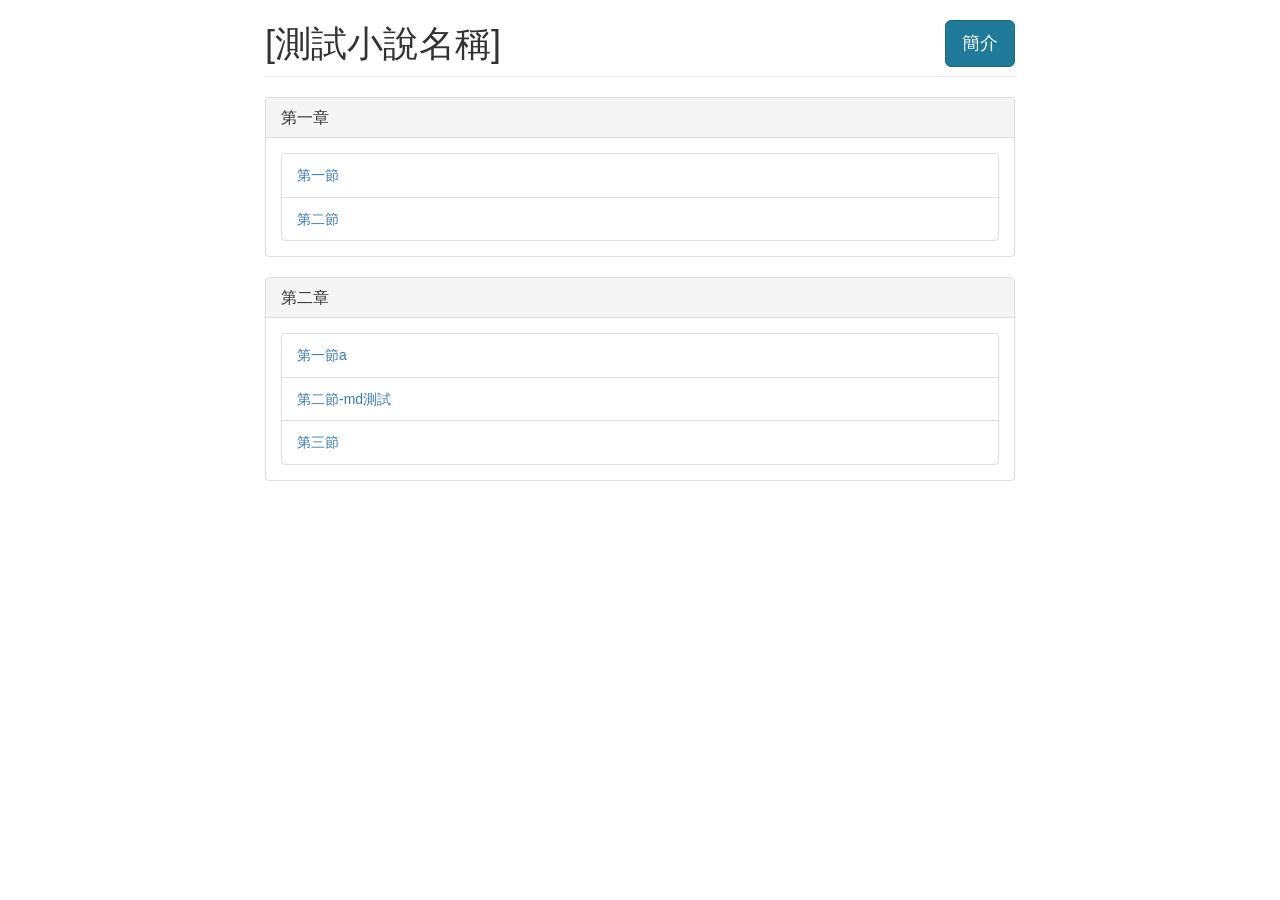
<file: index.html>
<!DOCTYPE html>
<html lang="zh-Hant">
<head>
    <title></title>
    <meta http-equiv="Content-Type" content="text/html; charset=utf-8" />
    <meta name="viewport" content="width=device-width, initial-scale=1" />
    <link rel="stylesheet" href="style.css?v0.7.0">

    <script type="text/javascript" src="tools.js?v0.7.0"></script>
</head>

<body >

<div class="container div-body">
    <header class="page-header">
        <h1 class="novel-title"></h1>
        <a href="about.html" class="btn btn-info btn-lg">簡介</a>
    </header>
</div>

<script>

window.onload=init;

function init(){

    var div_body = document.querySelector("div.div-body");

    initNovelTitle();

    getArrayByFilename("chapters.txt", function(chap_list){
        for(var i = 0; i < chap_list.length; i++)
            appendChapter(div_body, chap_list[i]);
    }, function(){
        div_body.appendChild(el("div", "alert alert-danger", "讀不到 chapters.txt"));
    });

}

// 先照順序把章掛上去，各章的節列表再平行載入填進來
function appendChapter(div_body, chapter_name){

    var newdiv = el("div", "panel panel-default");
    var newdiv_head = el("div", "panel-heading");
    var newdiv_body = el("div", "panel-body");
    var newdiv_list = el("div", "list-group");

    newdiv_head.appendChild(el("h3", "panel-title", chapter_name));
    newdiv_body.appendChild(newdiv_list);
    newdiv.appendChild(newdiv_head);
    newdiv.appendChild(newdiv_body);
    div_body.appendChild(newdiv);

    getArrayByFilename(getChapterListUrl(chapter_name), function(tt_list){
        for(var j = 0; j < tt_list.length; j++){
            var link = el("a", "list-group-item", removeFileExt(tt_list[j]));
            link.href = getContentUrl(chapter_name, tt_list[j]);
            newdiv_list.appendChild(link);
        }
    }, function(){
        newdiv_list.appendChild(el("div", "list-group-item text-danger",
                                   "讀不到 " + chapter_name + "/list.txt"));
    });

}

</script>


</body>
</html>
</file>
<file: style.css>
/* 取代 Bootstrap 3，只留本站用到的部分 */

:root {
    --text: #333;
    --muted: #777;
    --bg: #fff;
    --border: #ddd;
    --panel-head: #f5f5f5;
    --hover: #f5f5f5;
    --link: #337ab7;
    --reading-bg: #e7f3ed;
    --danger: #a94442;
    --danger-bg: #f2dede;
    --danger-border: #ebccd1;
    --info: #1f7a99;
    --info-border: #1a6882;
    --primary: #337ab7;
    --primary-border: #2e6da4;
    --rule: #eee;
    --code-bg: rgba(0, 0, 0, 0.06);
    --pre-bg: rgba(0, 0, 0, 0.04);
}

@media (prefers-color-scheme: dark) {
    :root {
        --text: #ddd;
        --muted: #999;
        --bg: #1b1d1f;
        --border: #3a3d40;
        --panel-head: #25282b;
        --hover: #2c3033;
        --link: #7ab8ef;
        --reading-bg: #1f2a25;
        --danger: #f09a9a;
        --danger-bg: #3a2224;
        --danger-border: #5a3033;
        --rule: #2c3033;
        --code-bg: rgba(255, 255, 255, 0.08);
        --pre-bg: rgba(255, 255, 255, 0.05);
    }
}

*, *::before, *::after {
    box-sizing: border-box;
}

html {
    -webkit-text-size-adjust: 100%;
    color-scheme: light dark;
}

body {
    margin: 0;
    font-family: "Helvetica Neue", Helvetica, Arial, "PingFang TC", "Microsoft JhengHei", sans-serif;
    font-size: 14px;
    line-height: 1.6;
    color: var(--text);
    background: var(--bg);
}

a {
    color: var(--link);
    text-decoration: none;
}

a:hover, a:focus {
    text-decoration: underline;
}

h1, h2, h3, h4, h5, h6 {
    margin: 20px 0 10px;
    font-weight: 500;
    line-height: 1.2;
}

h1 { font-size: 36px; }
h2 { font-size: 30px; }
h3 { font-size: 24px; }
h4 { font-size: 18px; }

p { margin: 0 0 10px; }

img { max-width: 100%; }

/* 版面 */

.container {
    max-width: 780px;
    margin: 0 auto;
    padding: 0 15px 20px;
}

.page-header {
    display: flex;
    align-items: center;
    justify-content: space-between;
    gap: 15px;
    margin: 20px 0;
    padding-bottom: 9px;
    border-bottom: 1px solid var(--rule);
}

.page-header h1 {
    margin: 0;
    overflow-wrap: anywhere;
}

.page-header > a:first-child:hover {
    text-decoration: none;
}

/* 按鈕 */

.btn {
    display: inline-block;
    padding: 6px 12px;
    font-size: 14px;
    line-height: 1.4;
    color: #fff;
    border: 1px solid transparent;
    border-radius: 4px;
    white-space: nowrap;
}

.btn:hover, .btn:focus {
    text-decoration: none;
    filter: brightness(0.92);
}

.btn-lg {
    padding: 10px 16px;
    font-size: 18px;
    border-radius: 6px;
}

.btn-info {
    background: var(--info);
    border-color: var(--info-border);
}

.btn-primary {
    background: var(--primary);
    border-color: var(--primary-border);
}

/* 章節區塊 */

.panel {
    margin-bottom: 20px;
    border: 1px solid var(--border);
    border-radius: 4px;
    overflow: hidden;
}

.panel-heading {
    padding: 10px 15px;
    background: var(--panel-head);
    border-bottom: 1px solid var(--border);
}

.panel-title {
    margin: 0;
    font-size: 16px;
}

.panel-body {
    padding: 15px;
}

.list-group {
    margin: 0;
}

.list-group-item {
    display: block;
    padding: 10px 15px;
    border: 1px solid var(--border);
    margin-bottom: -1px;
}

.list-group-item:first-child { border-radius: 4px 4px 0 0; }
.list-group-item:last-child { border-radius: 0 0 4px 4px; margin-bottom: 0; }
.list-group-item:only-child { border-radius: 4px; }

a.list-group-item:hover, a.list-group-item:focus {
    text-decoration: none;
    background: var(--hover);
}

/* 內文 */

.tt-body {
    font-size: 120%;
    background: var(--reading-bg);
    overflow-wrap: break-word;
}

/* 下載TXT 按鈕接在簡介後面 */
.about-body {
    margin-bottom: 15px;
}

/* Markdown 產生的元素 */

.tt-body pre, .tt-body code {
    font-family: Menlo, Monaco, Consolas, "Courier New", monospace;
    font-size: 90%;
}

.tt-body code {
    padding: 2px 4px;
    background: var(--code-bg);
    border-radius: 4px;
}

.tt-body pre {
    padding: 10px;
    overflow: auto;
    background: var(--pre-bg);
    border: 1px solid var(--border);
    border-radius: 4px;
}

.tt-body pre code {
    padding: 0;
    background: none;
}

.tt-body blockquote {
    margin: 0 0 10px;
    padding: 5px 15px;
    border-left: 5px solid var(--border);
}

.tt-body hr {
    border: 0;
    border-top: 1px solid var(--border);
}

/* 提示 */

.text-danger {
    color: var(--danger);
}

.alert {
    padding: 15px;
    margin-bottom: 20px;
    border: 1px solid transparent;
    border-radius: 4px;
}

.alert-danger {
    color: var(--danger);
    background: var(--danger-bg);
    border-color: var(--danger-border);
}

/* 翻頁 */

.pager {
    display: flex;
    justify-content: space-between;
    margin: 20px 0;
    padding: 0;
    list-style: none;
}

.pager a {
    display: inline-block;
    padding: 5px 14px;
    background: var(--bg);
    border: 1px solid var(--border);
    border-radius: 15px;
}

.pager a:hover, .pager a:focus {
    text-decoration: none;
    background: var(--hover);
}

/* href 還是 "#"，不能讓人點 */
.pager .disabled a {
    color: var(--muted);
    pointer-events: none;
}

@media (max-width: 480px) {
    h1 { font-size: 28px; }

    .btn-lg {
        padding: 8px 12px;
        font-size: 16px;
    }
}
</file>
